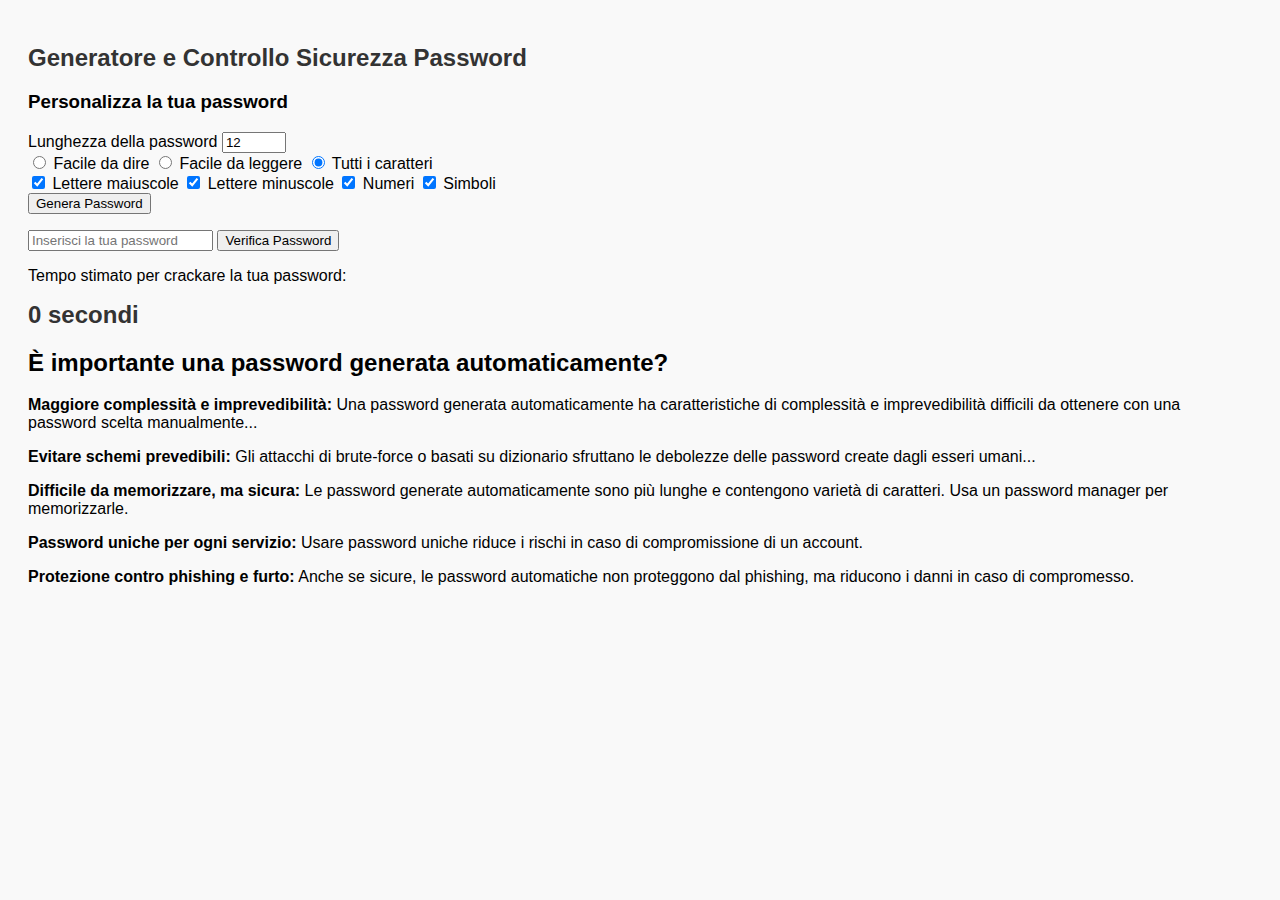
<file: index.html>
<!DOCTYPE html>
<html lang="it">
<head>
    <meta charset="UTF-8">
    <meta name="viewport" content="width=device-width, initial-scale=1.0">
    <title>Generatore e Controllo Password</title>
    <link rel="stylesheet" href="style.css">

    <!-- Cloudflare Turnstile -->
    <script src="https://challenges.cloudflare.com/turnstile/v0/api.js" async defer></script>
</head>
<body>

<div class="container">
    <h1>Generatore e Controllo Sicurezza Password</h1>

    <!-- Form personalizzazione password -->
    <form id="PG-FORM" class="lp-pg-settings">
        <h3 class="lp-pg-settings__title">Personalizza la tua password</h3>

        <div class="lp-custom-range__wrapper">
            <label for="lp-pg-password-length">Lunghezza della password</label>
            <input value="12" name="length" id="lp-pg-password-length" type="number" min="4" max="100">
        </div>

        <div class="lp-row">
            <div class="lp-pg-settings__radio-wrap">
                <label><input type="radio" name="encryption-style" value="easy-to-say"> Facile da dire</label>
                <label><input type="radio" name="encryption-style" value="easy-to-read"> Facile da leggere</label>
                <label><input type="radio" name="encryption-style" value="all-characters" checked> Tutti i caratteri</label>
            </div>

            <div class="lp-pg-settings__checkbox-wrap">
                <label><input type="checkbox" id="lp-pg-uppercase" checked> Lettere maiuscole</label>
                <label><input type="checkbox" id="lp-pg-lowercase" checked> Lettere minuscole</label>
                <label><input type="checkbox" id="lp-pg-numbers" checked> Numeri</label>
                <label><input type="checkbox" id="lp-pg-symbols" checked> Simboli</label>
            </div>
        </div>
    </form>

    <!-- Cloudflare Turnstile -->
    <div class="cf-turnstile" 
         data-sitekey="YOUR_SITE_KEY"
         data-callback="onTurnstileSuccess"></div>

    <!-- Pulsante generazione -->
    <button onclick="generatePassword()">Genera Password</button>

    <!-- Password generata -->
    <p id="generatedPassword" class="generated"></p>

    <!-- Controllo sicurezza password -->
    <input type="password" id="password" placeholder="Inserisci la tua password" oninput="checkPassword()">
    <button onclick="checkPassword()">Verifica Password</button>
    <p id="result"></p>
    <div class="result col_left">
        Tempo stimato per crackare la tua password: <span id="first_estimate"><h1>0 secondi</h1></span>
    </div>

    <!-- Sezione informativa -->
    <div class="info">
        <h2>È importante una password generata automaticamente?</h2>
        <p><strong>Maggiore complessità e imprevedibilità:</strong> Una password generata automaticamente ha caratteristiche di complessità e imprevedibilità difficili da ottenere con una password scelta manualmente...</p>
        <p><strong>Evitare schemi prevedibili:</strong> Gli attacchi di brute-force o basati su dizionario sfruttano le debolezze delle password create dagli esseri umani...</p>
        <p><strong>Difficile da memorizzare, ma sicura:</strong> Le password generate automaticamente sono più lunghe e contengono varietà di caratteri. Usa un password manager per memorizzarle.</p>
        <p><strong>Password uniche per ogni servizio:</strong> Usare password uniche riduce i rischi in caso di compromissione di un account.</p>
        <p><strong>Protezione contro phishing e furto:</strong> Anche se sicure, le password automatiche non proteggono dal phishing, ma riducono i danni in caso di compromesso.</p>
    </div>

</div>

<!-- Script -->
<script src="script.js"></script>

</body>
</html>
</file>
<file: style.css>
body {
  font-family: Arial, sans-serif;
  padding: 20px;
  background: #f9f9f9;
}

h1 {
  color: #333;
  font-size: 1.5rem;
}

#embed-container {
  margin-top: 20px;
  padding: 15px;
  border: 1px solid #ccc;
  background: #fff;
}
</file>
